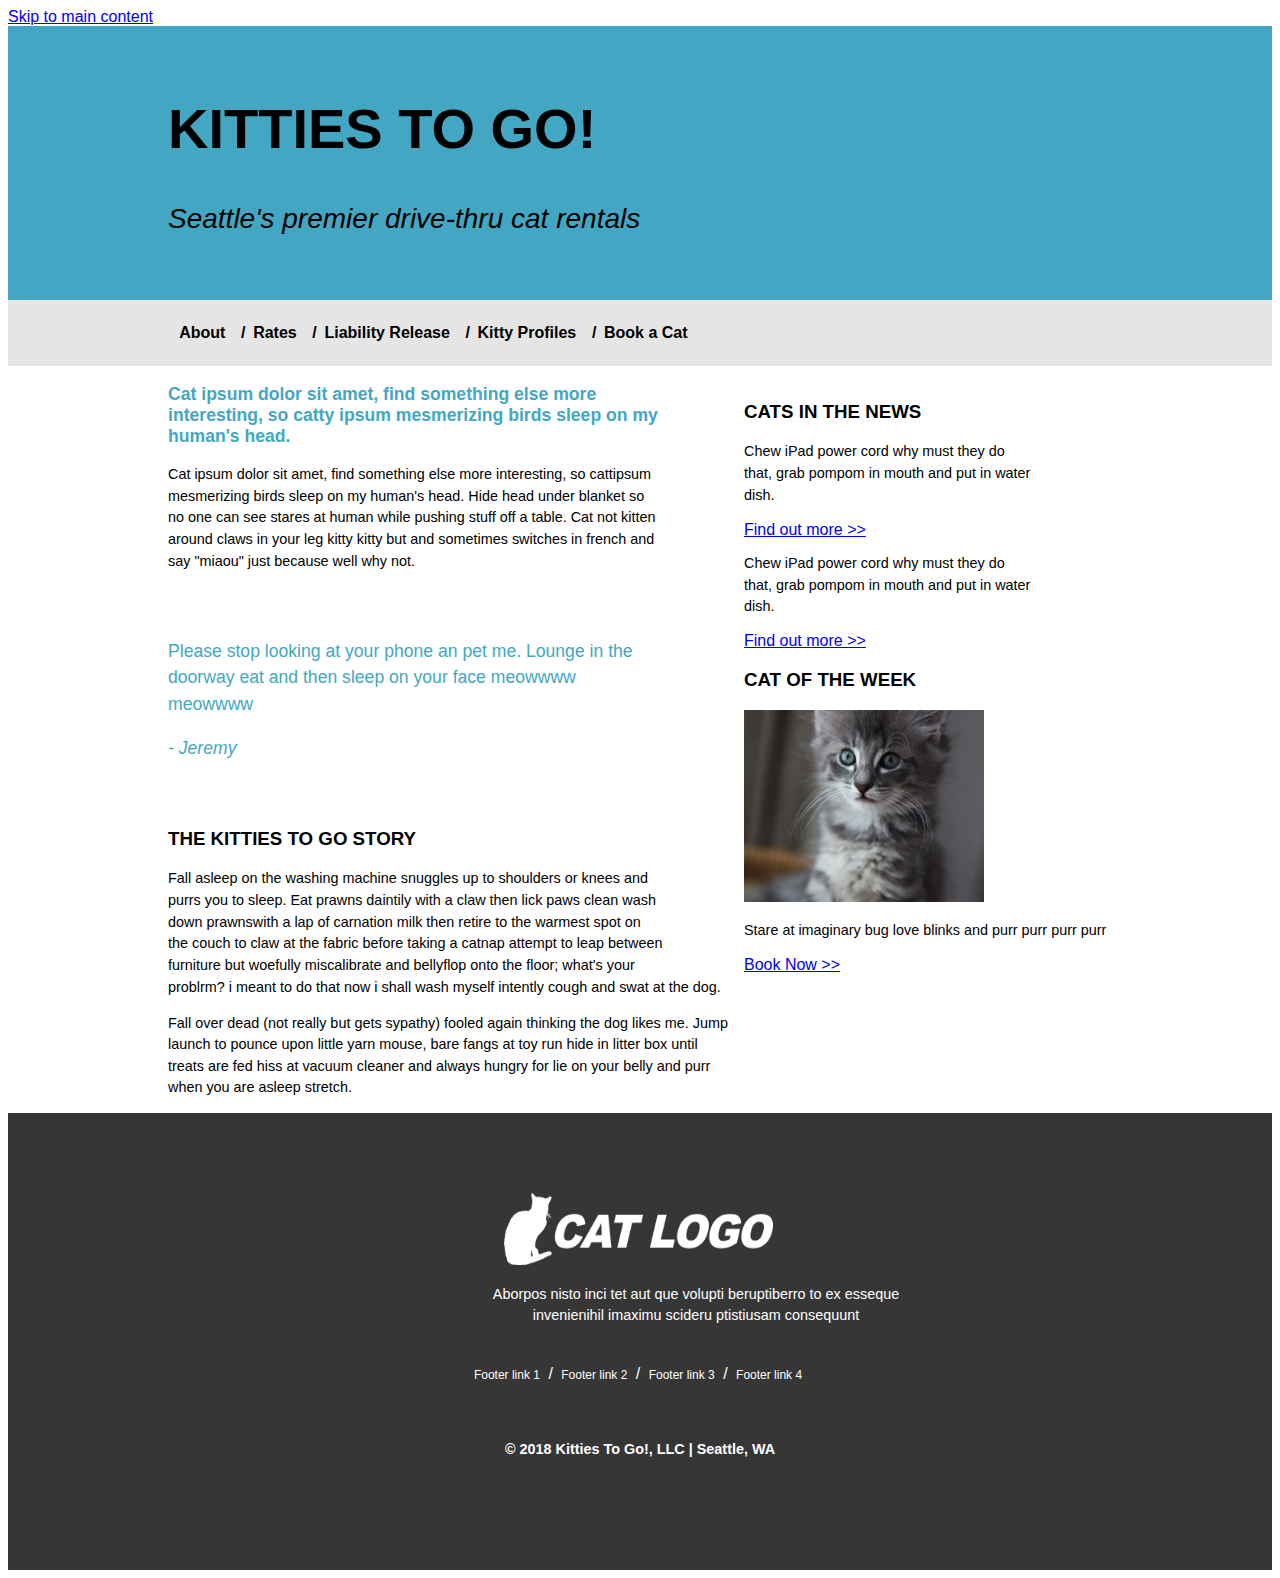
<file: index.html>
<!DOCTYPE html>

<html lang="en">
  <head>
    <meta charset="utf-8">
    <title>Kitties To Go</title>
    <link rel="stylesheet" type="text/css" href="styles/stylesheet.css">
  </head>
  <body>
    <a href="#main" class="hidden">Skip to main content</a>
    <header>
      <h1>KITTIES TO GO!</h1>
      <p class="header"><em>Seattle's premier drive-thru cat rentals</em></p>
    </header>
    <nav>
      <ul>
        <li class="navbar about"><a href="index.html">About</a></li>
        <li class="navbar">/</li>
        <li class="navbar"><a href="#">Rates</a></li>
        <li class="navbar">/</li>
        <li class="navbar"><a href="#">Liability Release</a></li>
        <li class="navbar">/</li>
        <li class="navbar"><a href="kitties.html">Kitty Profiles</a></li>
        <li class="navbar">/</li>
        <li class="navbar"><a href="#">Book a Cat</a></li>
      </ul>
    </nav>
    <aside>
      <section>
        <h3>CATS IN THE NEWS</h3>
        <p class="cats">Chew iPad power cord why must they do that, grab pompom in mouth and put in water dish.</p>
        <a href="#">Find out more >></a>
        <p class="cats">Chew iPad power cord why must they do that, grab pompom in mouth and put in water dish.</p>
        <a href="#">Find out more >></a>
      </section>
      <section>
        <h3>CAT OF THE WEEK</h3>
        <img src="images/lesson04-mock3-sidebar-cat.jpg" width="400" height="300" alt="An adorable gray cat staring into the camera.">
        <p>Stare at imaginary bug love blinks and purr purr purr purr </p>
        <a href="#">Book Now >></a>
      </section>
    </aside>
    <section class="sec" id="main">
      <h3 class="secheader">Cat ipsum dolor sit amet, find something else more interesting, so catty ipsum mesmerizing birds sleep
      on my human's head.</h3>
      <p class="par">Cat ipsum dolor sit amet, find something else more interesting, so cattipsum mesmerizing birds
      sleep on my human's head.  Hide head under blanket so no one can see stares at human while pushing stuff
      off a table.  Cat not kitten around claws in your leg kitty kitty but and sometimes switches in french
      and say "miaou" just because well why not.</p>
      <p class="quote">Please stop looking at your phone an pet me.  Lounge in the doorway eat and then sleep on your face
      meowwww meowwww</p>
      <p class="sig"><em>- Jeremy</em></p>
    </section>
    <section class="sec">
      <h3>THE KITTIES TO GO STORY</h3>
      <p>Fall asleep on the washing machine snuggles up to shoulders or knees and purrs you to sleep.  Eat prawns
      daintily with a claw then lick paws clean wash down prawnswith a lap of carnation milk then retire to the
      warmest spot on the couch to claw at the fabric before taking a catnap attempt to leap between furniture
      but woefully miscalibrate and bellyflop onto the floor; what's your problrm? i meant to do that now i shall
      wash myself intently cough and swat at the dog.</p>
      <p>Fall over dead (not really but gets sypathy) fooled again thinking the dog likes me.  Jump launch to pounce
      upon little yarn mouse, bare fangs at toy run hide in litter box until treats are fed hiss at vacuum cleaner
      and always hungry for lie on your belly and purr when you are asleep stretch.</p>
    </section>
    <footer>
      <img class="catlogo" src="images/lesson04-mock5-cat-logo.png" width="400" height="300" alt="Cat Logo">
      <p>Aborpos nisto inci tet aut que volupti beruptiberro to ex esseque invenienihil imaximu scideru ptistiusam consequunt</p>
      <ul class="footer">
        <li class="navbar1"><a href="#">Footer link 1</a></li>
        <li class="navbar1">/</li>
        <li class="navbar1"><a href="#">Footer link 2</a></li>
        <li class="navbar1">/</li>
        <li class="navbar1"><a href="#">Footer link 3</a></li>
        <li class="navbar1">/</li>
        <li class="navbar1"><a href="#">Footer link 4</a></li>
      </ul>
      <h6>&copy; 2018 Kitties To Go!, LLC | Seattle, WA</h6>
    </footer>
  </body>
</html>
</file>
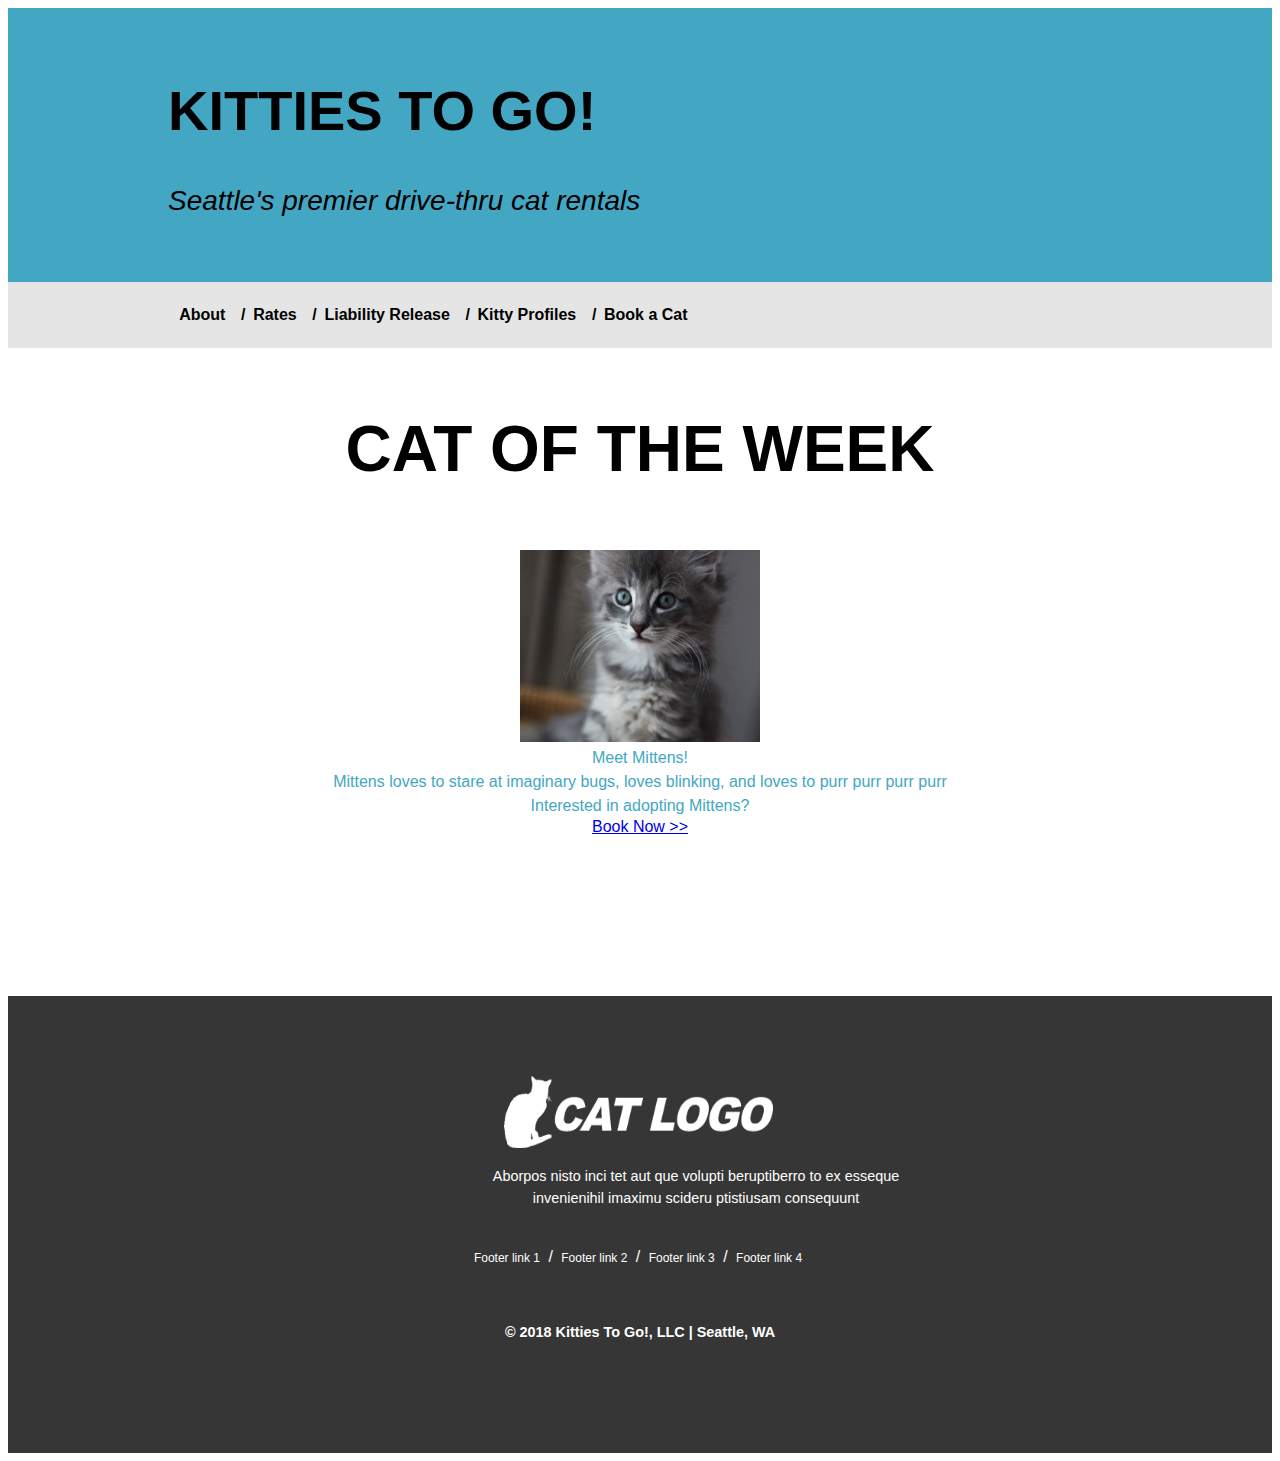
<file: kitties.html>
<!DOCTYPE html>

<html lang="en">
  <head>
    <meta charset="utf-8">
    <title>Kitties To Go</title>
    <link rel="stylesheet" type="text/css" href="styles/stylesheet.css">
  </head>
  <body>
    <header>
      <h1>KITTIES TO GO!</h1>
      <p class="header"><em>Seattle's premier drive-thru cat rentals</em></p>
    </header>
    <nav>
      <ul>
        <li class="navbar about"><a href="index.html">About</a></li>
        <li class="navbar">/</li>
        <li class="navbar"><a href="#">Rates</a></li>
        <li class="navbar">/</li>
        <li class="navbar"><a href="#">Liability Release</a></li>
        <li class="navbar">/</li>
        <li class="navbar"><a href="kitties.html">Kitty Profiles</a></li>
        <li class="navbar">/</li>
        <li class="navbar"><a href="#">Book a Cat</a></li>
      </ul>
    </nav>

    <section class="cat">
      <h3>CAT OF THE WEEK</h3>
      <img src="images/lesson04-mock3-sidebar-cat.jpg" width="400" height="300" alt="Photo of Cute Cat.">
      <p>Meet Mittens!</p>
      <p>Mittens loves to stare at imaginary bugs, loves blinking, and loves to purr purr purr purr </p>
      <p>Interested in adopting Mittens?</p>
      <a href="#">Book Now >></a>
    </section>

    <footer class="kitty-footer">
    <img class="catlogo" src="images/lesson04-mock5-cat-logo.png" width="400" height="300" alt="Cat Logo">
    <p>Aborpos nisto inci tet aut que volupti beruptiberro to ex esseque invenienihil imaximu scideru ptistiusam consequunt</p>
    <ul class="footer">
      <li class="navbar1"><a href="#">Footer link 1</a></li>
      <li class="navbar1">/</li>
      <li class="navbar1"><a href="#">Footer link 2</a></li>
      <li class="navbar1">/</li>
      <li class="navbar1"><a href="#">Footer link 3</a></li>
      <li class="navbar1">/</li>
      <li class="navbar1"><a href="#">Footer link 4</a></li>
    </ul>
    <h6>&copy; 2018 Kitties To Go!, LLC | Seattle, WA</h6>
  </footer>
  </body>
</html>
</file>
<file: styles/stylesheet.css>
*{
  box-sizing: border-box;
  font-family: arial;
}

header{
  background-color: rgb(67, 167, 195);
  padding: 2rem;
}

p{
  line-height: 1.5;
  font-size: 0.9rem;
}

header p{
  color: #000000;
  font-family: arial;
  font-size: 1.75rem;
}

h1{
  color: #000000;
  font-size: 3.5rem;
  font-family: arial;
}

.header, h1{
  text-indent: 8rem;
}

ul{
  list-style-type: none;
  background-color: rgb(229, 229, 229);
  padding: 1.5rem;
  margin-top:0rem;
}

.navbar{
  display: inline;
  font-weight: bolder;
}

.navbar a{
  text-decoration: none;
  color: black;
  padding: 0.2rem;
  margin-right: 0.5rem;
  font-weight: bolder;
  font-family: arial;
}

.about{
  padding-left: 9rem;
}

.quote{
  padding-top: 3rem;
  padding-bottom: 0rem;
  color: rgb(67, 167, 195);
  font-family: arial;
  font-size: 1.1rem;
}

.sig{
  padding-bottom: 3rem;
  font-size: 1.1rem;
  font-family: arial;
  color: rgb(67, 167, 195);
}

aside{
  float: right;
  width: 30rem;
  margin-right: 8rem;
  padding-left: 5rem;
}

img{
  width: 15rem;
  height: 12rem;
}

.cats{
  width: 18rem;
}

.sec{
  margin-left: 10rem;
  text-align: left;
  width: 35rem;
}

.par, .quote, .sig{
  width: 45rem;
}

.secheader{
  color: rgb(67, 167, 195);
  font-weight: bolder;
  font-family: arial;
  font-size: 1.1rem;
}

footer{
  clear: right;
  text-align: center;
  background-color: rgb(54,54,54);
  padding-top: 5rem;
  padding-bottom: 5rem;
}

footer p{
  color: white;
  width: 28rem;
  margin-left: 29rem;
}

h6{
  color: white;
  font-size: 0.9rem;
}

.catlogo{
  width: 17rem;
  height: 4.5rem;
}

.navbar1{
  display: inline;
  color: white;
  margin-right: 0.25rem;
}

.navbar1 a{
  color: white;
  text-decoration: none;
  font-size: 0.75rem;
}

.footer{
  background-color: rgb(54,54,54);
}

.cat{
  text-align: center;
}

.cat h3{
  font-size: 4rem;
}

.cat p{
  font-size: 1rem;
  color: rgb(67, 167, 195);
  margin: 0;
}

.kitty-footer{
  margin-top: 10rem;
}
</file>
